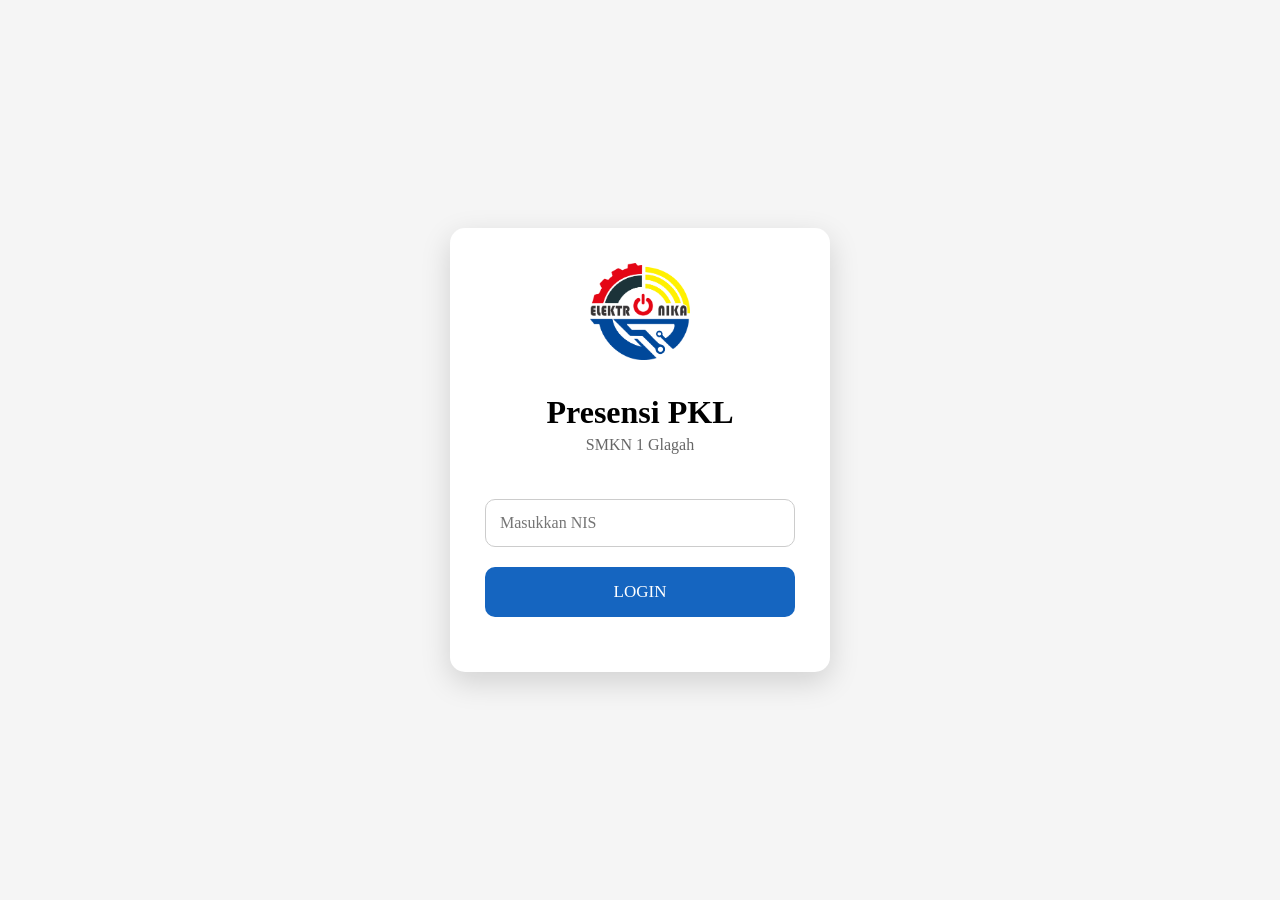
<file: index.html>
<!DOCTYPE html>
<html lang="id">

<head>

    <meta charset="UTF-8">

    <meta name="viewport"
          content="width=device-width, initial-scale=1.0">

    <title>Presensi PKL</title>

    <link rel="stylesheet"
          href="css/style.css">

    <link rel="stylesheet"
          href="css/login.css">

    <link rel="manifest" href="manifest.json">

    <meta name="theme-color" content="#1565C0">

    <meta name="mobile-web-app-capable" content="yes">

    <meta name="apple-mobile-web-app-capable" content="yes">

    <meta name="apple-mobile-web-app-status-bar-style" content="default">

    <meta name="apple-mobile-web-app-title" content="Presensi PKL">

    <link rel="preconnect" href="https://fonts.googleapis.com">

    <link rel="preconnect" href="https://fonts.gstatic.com" crossorigin>

    <link href="https://fonts.googleapis.com/css2?family=Poppins:wght@300;400;500;600;700&display=swap" rel="stylesheet">

</head>

<script>

if("serviceWorker" in navigator){

    navigator.serviceWorker.register("sw.js");

}

</script>

<body>

<div class="container">

    <div class="login-card">

        <img src="img/logo.png"
             class="logo">

        <h1>Presensi PKL</h1>

        <p>SMKN 1 Glagah</p>

        <input
            id="nis"
            type="text"
            placeholder="Masukkan NIS">

        <button id="btnLogin">

            LOGIN

        </button>

        <div id="info"></div>

    </div>

</div>

<script src="js/config.js"></script>
<script src="js/api.js"></script>
<script src="js/storage.js"></script>
<script src="js/login.js"></script>
<script src="js/app.js"></script>

</body>

</html>
</file>
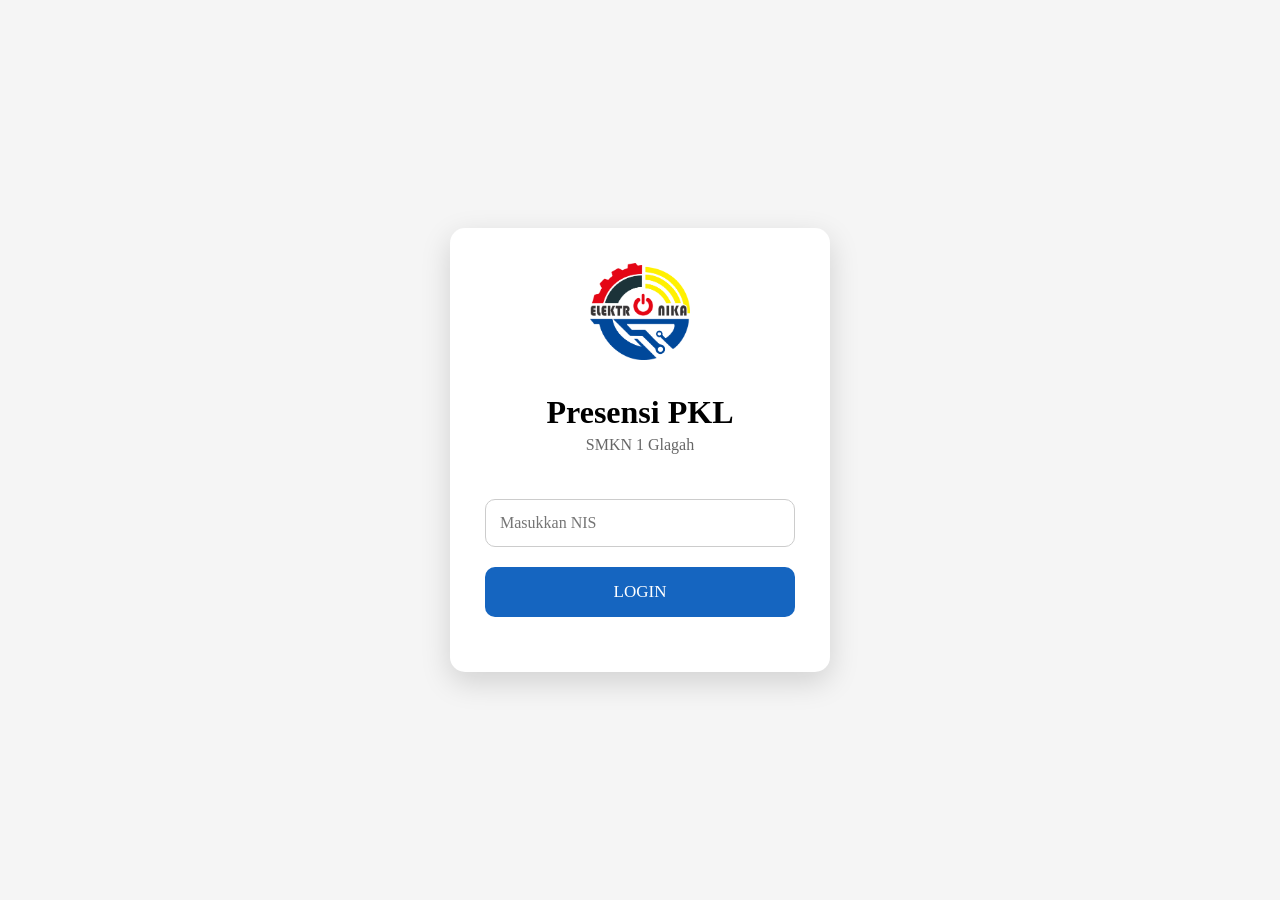
<file: dashboard.html>
<!DOCTYPE html>

<html>

<head>

<meta charset="UTF-8">

<title>Dashboard</title>

<link rel="stylesheet"
      href="css/style.css">

<link rel="stylesheet" href="css/dashboard.css">

<link rel="manifest" href="manifest.json">

<meta name="theme-color" content="#1565C0">

<meta name="mobile-web-app-capable" content="yes">

<meta name="apple-mobile-web-app-capable" content="yes">

<meta name="apple-mobile-web-app-status-bar-style" content="default">

<meta name="apple-mobile-web-app-title" content="Presensi PKL">

<link rel="preconnect" href="https://fonts.googleapis.com">

<link rel="preconnect" href="https://fonts.gstatic.com" crossorigin>

<link href="https://fonts.googleapis.com/css2?family=Poppins:wght@300;400;500;600;700&display=swap" rel="stylesheet">

</head>

<script>

if("serviceWorker" in navigator){

    navigator.serviceWorker.register("sw.js");

}

</script>

<script src="js/pwa.js"></script>

<body>

<div class="login-card">

<h2>Dashboard</h2>

<hr><br>

<p id="nama"></p>

<p id="nis"></p>

<p id="kelas"></p>

<p id="tempat"></p>

<br>

<hr>

<h3>Upload Presensi</h3>

<div class="status-presensi">

<label>

<input type="radio"
name="keterangan"
value="Hadir"
checked>

Hadir

</label>

<label>

<input type="radio"
name="keterangan"
value="Sakit">

Sakit

</label>

<label>

<input type="radio"
name="keterangan"
value="Libur">

Libur

</label>

</div>

<input
type="file"
id="foto"
accept="image/*">

<button id="btnUpload">

☁ Upload Presensi

</button>

<br><br>

<img
id="preview"
style="display:none;
width:250px;
border-radius:10px;">

<br><br>

<br><br>

<progress
id="progress"
value="0"
max="100"
style="width:100%;display:none;">
</progress>

<p id="statusUpload"></p>

<hr>

<h3>Status Hari Ini</h3>

<p id="statusHari">

Memeriksa...

</p>

<hr>

<h3>Riwayat Upload</h3>

<div id="riwayat">

Belum ada data

</div>

<p id="status"></p>

<button
id="btnInstall"
class="btn-primary"
style="display:none"
onclick="installApp()">

📲 Install Aplikasi

</button>

<button id="logout">

Logout

</button>

</div>

<script src="js/config.js"></script>
<script src="js/storage.js"></script>
<script src="js/util.js"></script>
<script src="js/api.js"></script>
<script src="js/image-compressor.js"></script>
<script src="js/dashboard.js"></script>

</body>

</html>
</file>
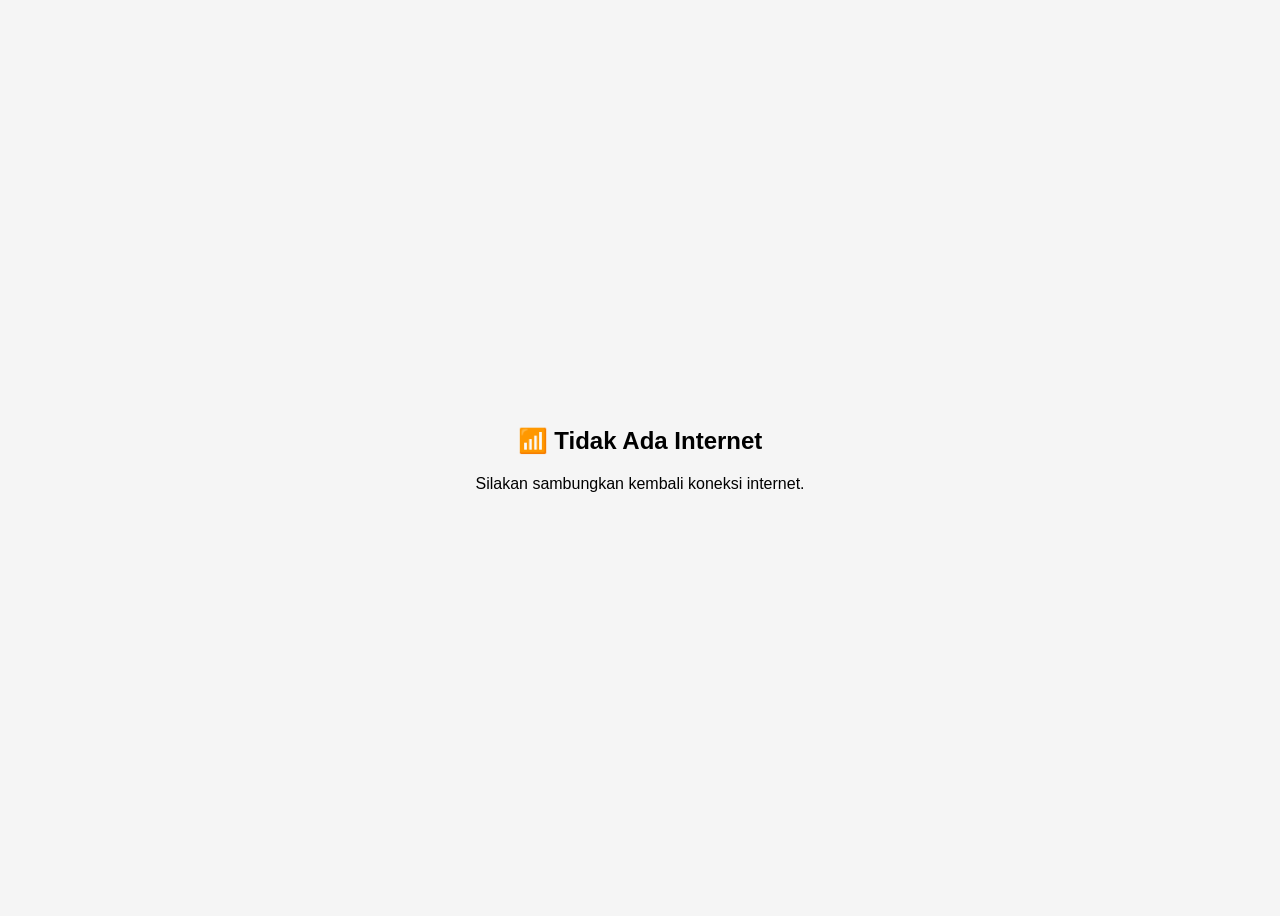
<file: offline.html>
<!DOCTYPE html>
<html lang="id">
<head>
<meta charset="UTF-8">
<title>Offline</title>
<style>

body{

font-family:Arial;

display:flex;

justify-content:center;

align-items:center;

height:100vh;

background:#f5f5f5;

}

.card{

text-align:center;

}

</style>

</head>

<body>

<div class="card">

<h2>📶 Tidak Ada Internet</h2>

<p>Silakan sambungkan kembali koneksi internet.</p>

</div>

</body>

</html>
</file>
<file: css/style.css>
*{

margin:0;

padding:0;

box-sizing:border-box;

font-family:Segoe UI;

}

body{

background:#f5f5f5;

display:flex;

justify-content:center;

align-items:center;

height:100vh;

}

.container{

width:100%;

display:flex;

justify-content:center;

}

.login-card{

width:380px;

background:white;

padding:35px;

border-radius:15px;

box-shadow:0 10px 30px rgba(0,0,0,.15);

text-align:center;

}

.logo{

width:100px;

margin-bottom:20px;

}

input{

width:100%;

padding:14px;

margin-top:25px;

border-radius:10px;

border:1px solid #ccc;

font-size:16px;

}

button{

width:100%;

padding:15px;

margin-top:20px;

border:none;

background:#1565C0;

color:white;

border-radius:10px;

font-size:17px;

cursor:pointer;

}

button:hover{

background:#0D47A1;

}

#info{

margin-top:20px;

color:red;

}

body{

    font-family:"Poppins",sans-serif;

}
</file>
<file: css/login.css>
h1{

margin-top:10px;

}

p{

margin-top:5px;

margin-bottom:20px;

color:#666;

}

body{

    font-family:"Poppins",sans-serif;

}
</file>
<file: css/dashboard.css>
body{

    font-family:"Poppins",sans-serif;

}

.status-presensi{

display:flex;

justify-content:center;

gap:20px;

margin:15px 0;

font-size:16px;

}

.status-presensi label{

cursor:pointer;

}

.status-presensi input{

margin-right:6px;

}
</file>
